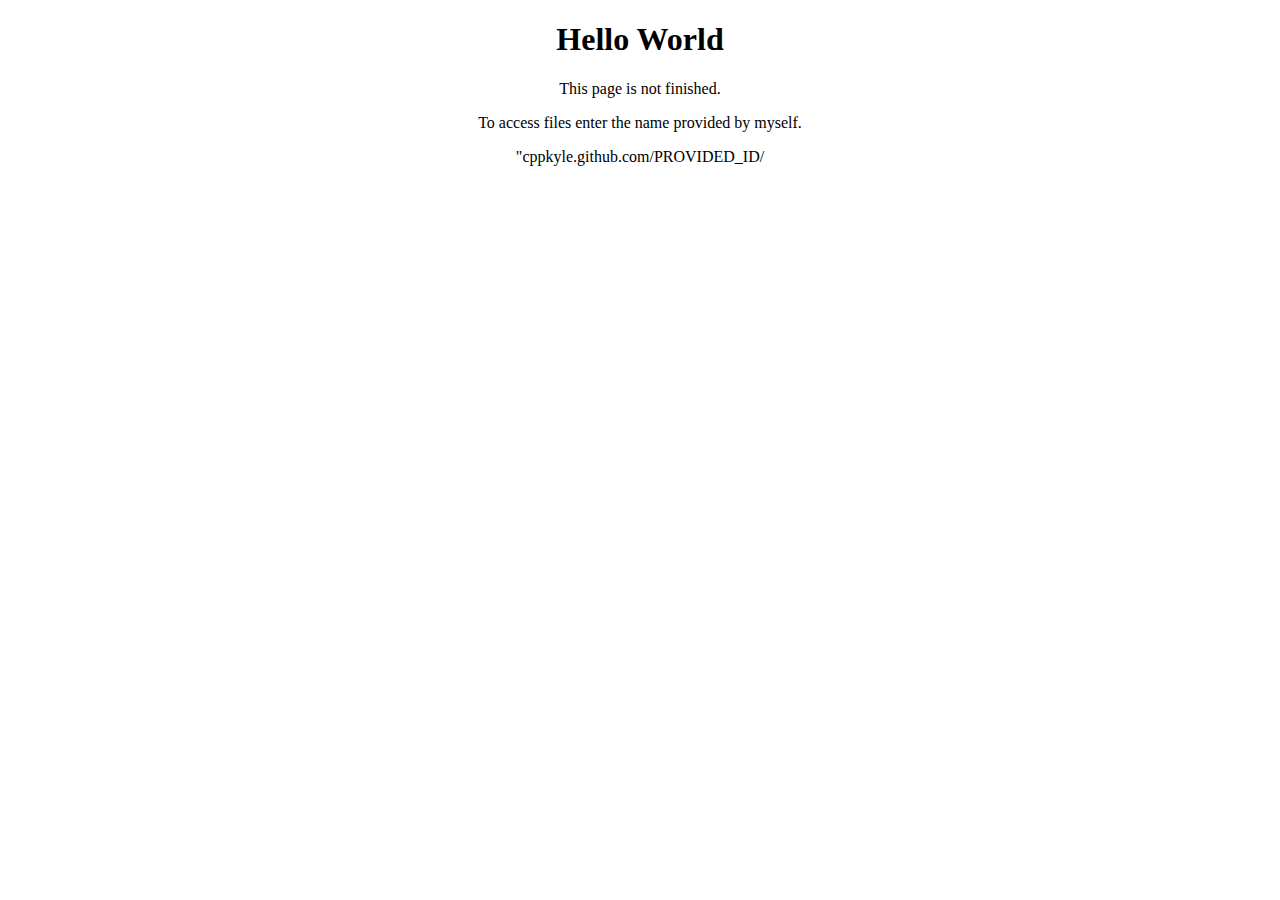
<file: indexInner.html>
<!DOCTYPE html>
<html>
  <head>
    <style>
      .center {
      text-align: center;
      }
    </style>
  </head>
  <body>
    <div class=center>
      <h1>Hello World</h1>
    </div>
    <div class=center>
      <p>This page is not finished.</p>
      <p>To access files enter the name provided by myself.</p>
      <p>"cppkyle.github.com/PROVIDED_ID/</p>
    </div>
  </body>
</html>
</file>
